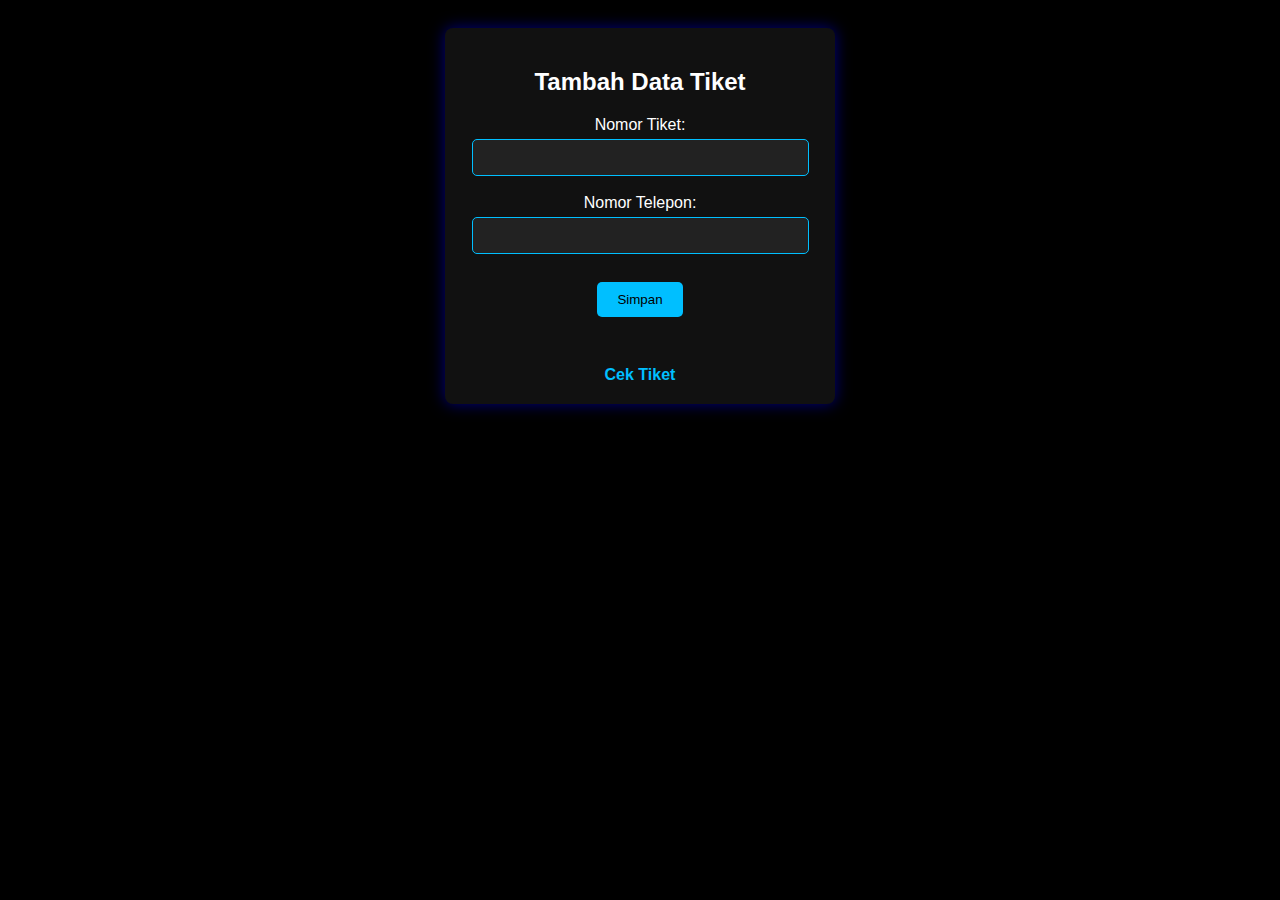
<file: index.html>
<!DOCTYPE html>
<html lang="id">
<head>
    <meta charset="UTF-8">
    <meta name="viewport" content="width=device-width, initial-scale=1.0">
    <title>Add Data</title>
    <link rel="stylesheet" href="style.css">
</head>
<body>
    <div class="container">
        <h2>Tambah Data Tiket</h2>
        <label>Nomor Tiket:</label>
        <input type="text" id="ticketNumber" class="input-box"><br><br>
        
        <label>Nomor Telepon:</label>
        <input type="text" id="phoneNumber" class="input-box"><br><br>
        
        <button onclick="addData()" class="btn">Simpan</button>

        <p id="message"></p>

        <br>
        <a href="verify.html" class="link">Cek Tiket</a>
    </div>

    <script src="script.js"></script>
</body>
</html>
</file>
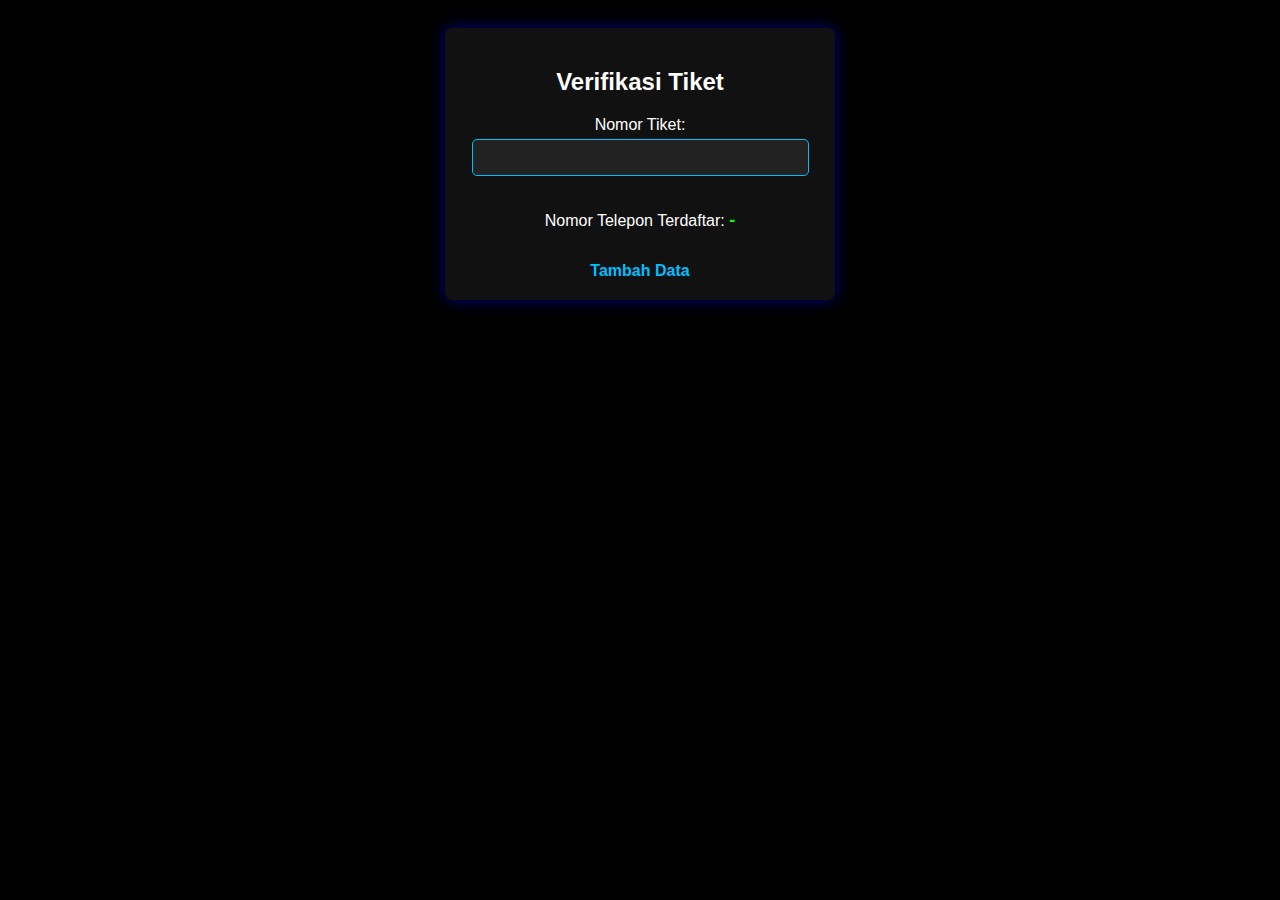
<file: verify.html>
<!DOCTYPE html>
<html lang="id">
<head>
    <meta charset="UTF-8">
    <meta name="viewport" content="width=device-width, initial-scale=1.0">
    <title>Verifikasi Tiket</title>
    <link rel="stylesheet" href="style.css">
</head>
<body>
    <div class="container">
        <h2>Verifikasi Tiket</h2>
        <label>Nomor Tiket:</label>
        <input type="text" id="verifyTicket" class="input-box" oninput="verifyTicket()"><br><br>

        <p>Nomor Telepon Terdaftar: <span id="registeredPhone" class="phone-display">-</span></p>

        <a href="index.html" class="link">Tambah Data</a>
    </div>

    <script src="script.js"></script>
</body>
</html>
</file>
<file: style.css>
/* Animasi Fade-in untuk Semua Halaman */
@keyframes fadeIn {
    from {
        opacity: 0;
        transform: translateY(-10px);
    }
    to {
        opacity: 1;
        transform: translateY(0);
    }
}

body {
    font-family: Arial, sans-serif;
    background-color: #000; /* Warna hitam */
    color: #fff; /* Warna putih */
    text-align: center;
    padding: 20px;
    animation: fadeIn 0.5s ease-in-out; /* Animasi saat halaman dimuat */
}

.container {
    background-color: #111;
    padding: 20px;
    border-radius: 8px;
    max-width: 350px;
    margin: auto;
    box-shadow: 0px 0px 15px rgba(0, 0, 255, 0.5);
    animation: fadeIn 0.7s ease-in-out; /* Animasi masuk */
}

/* Animasi Input Box */
.input-box {
    width: 90%;
    padding: 10px;
    margin-top: 5px;
    border: 1px solid #00bfff;
    border-radius: 5px;
    background-color: #222;
    color: #fff;
    transition: all 0.3s ease-in-out; /* Transisi */
}

.input-box:focus {
    border-color: #0080ff;
    box-shadow: 0px 0px 8px rgba(0, 191, 255, 0.7);
    transform: scale(1.05); /* Efek zoom saat diketik */
}

/* Animasi Tombol */
.btn {
    background-color: #00bfff;
    color: #000;
    padding: 10px 20px;
    border: none;
    border-radius: 5px;
    cursor: pointer;
    margin-top: 10px;
    transition: all 0.3s ease-in-out;
}

.btn:hover {
    background-color: #0080ff;
    transform: scale(1.1); /* Efek membesar saat hover */
}

/* Animasi Link */
.link {
    color: #00bfff;
    text-decoration: none;
    font-weight: bold;
    display: inline-block;
    margin-top: 15px;
    transition: all 0.3s ease-in-out;
}

.link:hover {
    color: #0080ff;
    text-shadow: 0px 0px 8px rgba(0, 191, 255, 0.7);
    transform: scale(1.1);
}

/* Animasi Nomor Telepon */
.phone-display {
    font-size: 18px;
    font-weight: bold;
    color: #00ff00; /* Hijau untuk tampilan nomor telepon */
    transition: opacity 0.3s ease-in-out;
}
</file>
